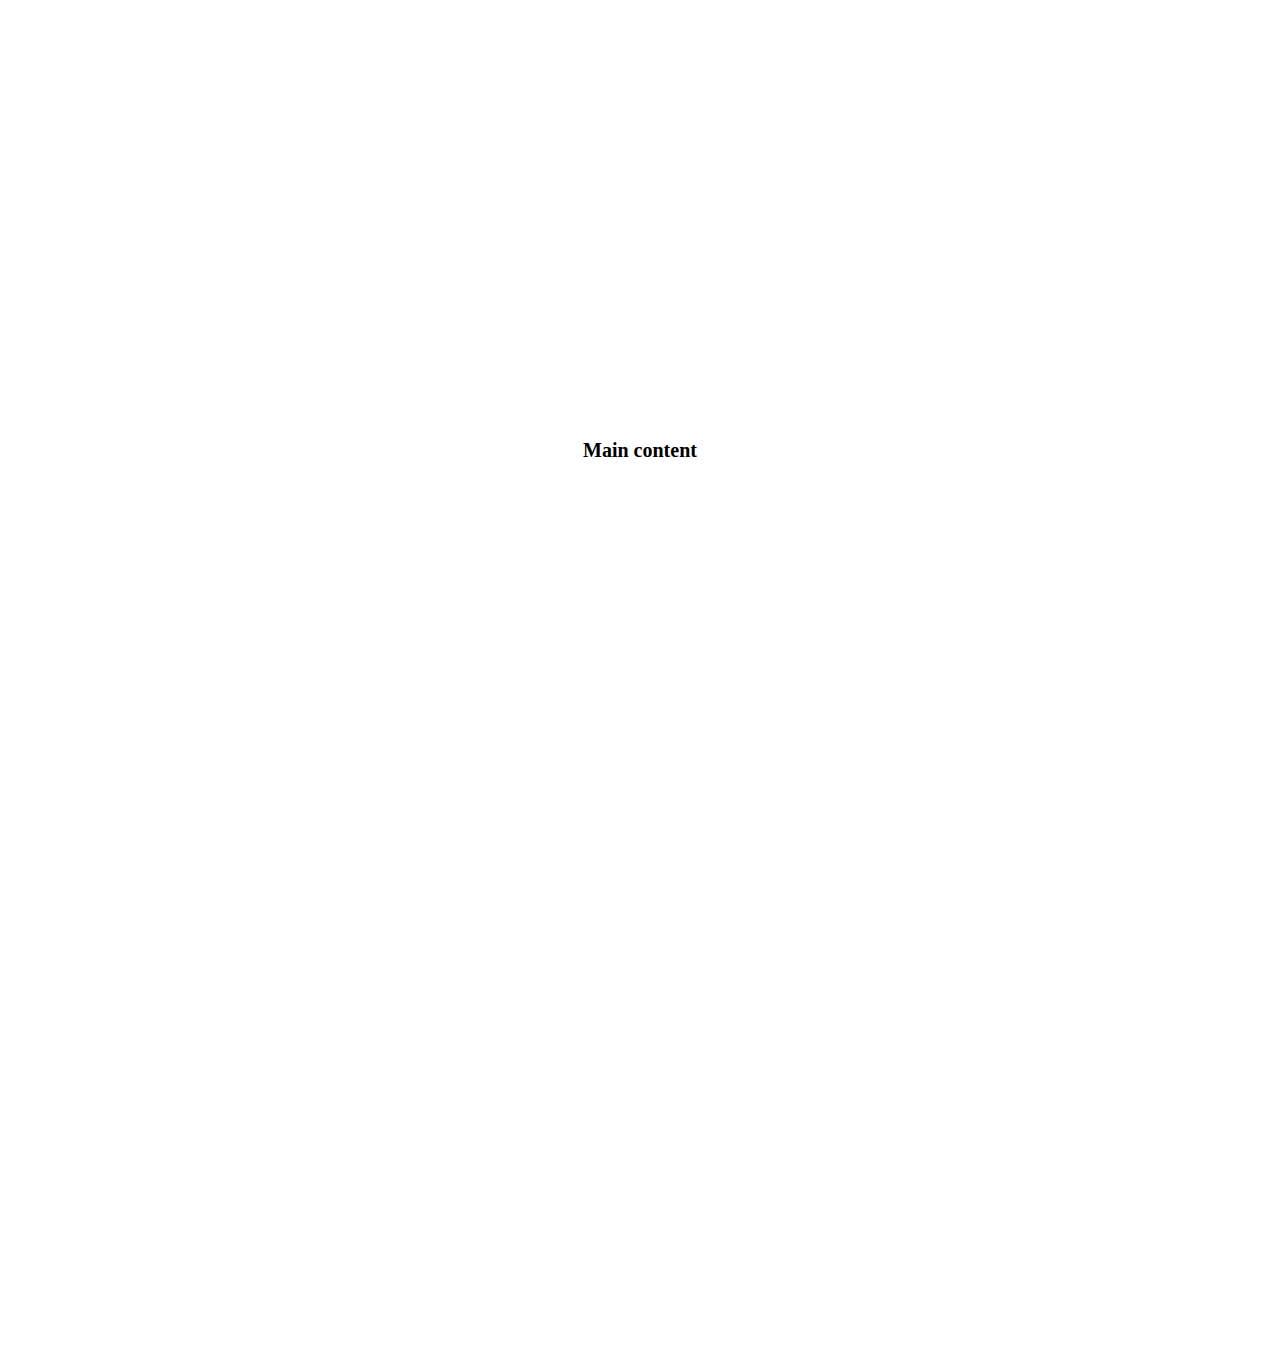
<file: challenge-css/challenge1/index.html>
<!DOCTYPE html>
<html lang="en">
  <head>
    <meta charset="UTF-8" />
    <meta http-equiv="X-UA-Compatible" content="IE=edge" />
    <meta name="viewport" content="width=device-width, initial-scale=1.0" />
    <link rel="stylesheet" href="main.css" />
    <title>Challenge 1</title>
  </head>
  <body>
    <main>
      <h1>Main content</h1>
    </main>
    <footer>
      <h1>Footer content</h1>
    </footer>
  </body>
</html>
</file>
<file: challenge-css/challenge1/main.css>
:root {
  /** Colores **/
  --main-bg-color: #fff;
  --footer-bg-color: #000;

  --main-text-color: #000;
  --footer-text-color: #fff;
  --selected-text-color: #000467;
  --selected-text-bg-color: #f4e100;
}

* {
  margin: 0;
  padding: 0;
  -webkit-box-sizing: border-box;
  -moz-box-sizing: border-box;
  box-sizing: border-box;
}

html {
  font-size: 62.5%;
  min-height: 150vh;
}

::selection {
  background-color: var(--selected-text-bg-color);
  color: var(--selected-text-color);
}

main {
  display: flex;
  justify-content: center;
  align-items: center;
  z-index: 9;

  min-height: 100vh;
  background-color: var(--main-bg-color);

  text-align: center;
  color: var(--main-text-color);
}

footer {
  position: fixed;
  bottom: 0;
  z-index: -1;

  display: flex;
  justify-content: center;
  align-items: center;

  width: 100%;
  min-height: 50vh;
  background-color: var(--footer-bg-color);

  text-align: center;
  color: var(--footer-text-color);
}
</file>
